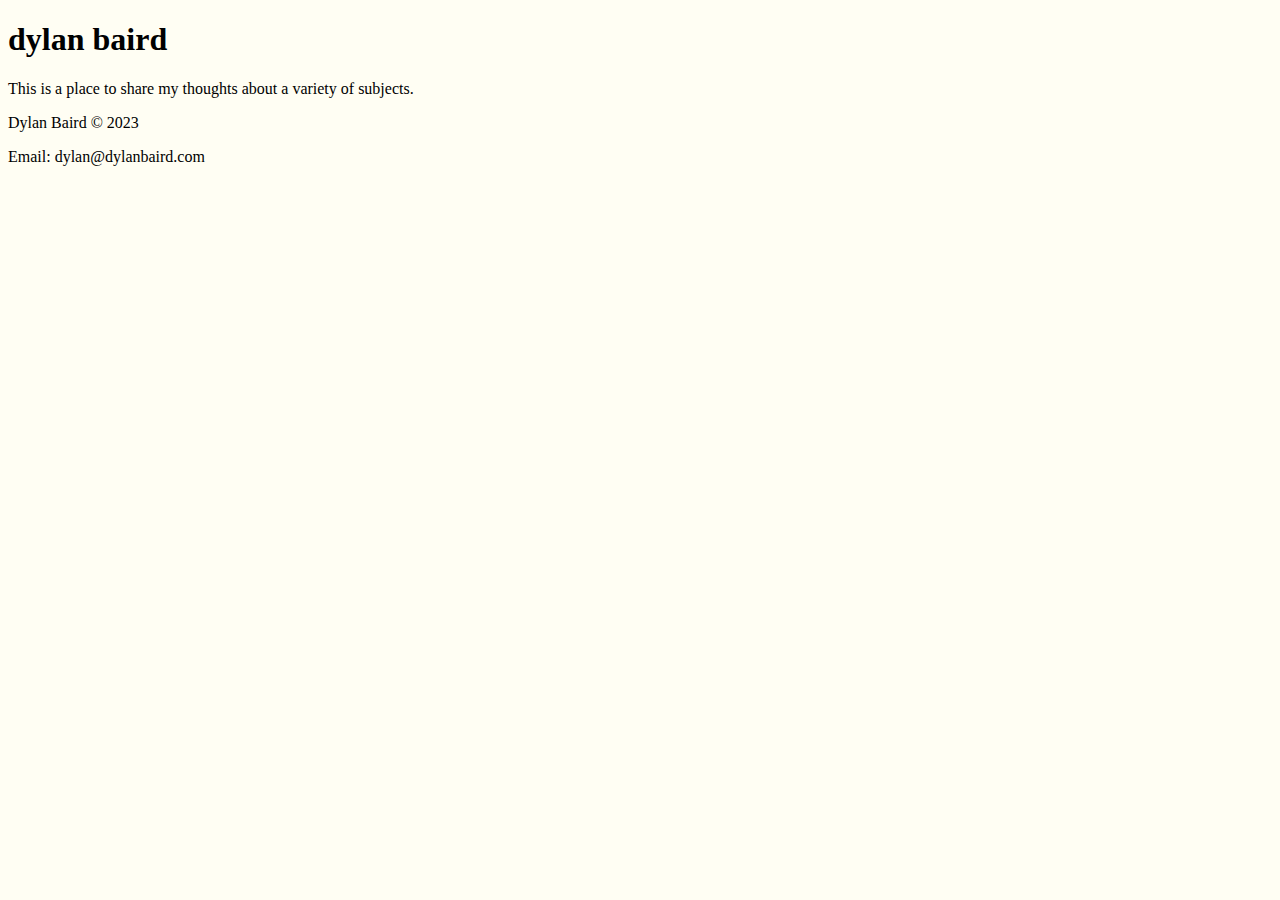
<file: index.html>
<!DOCTYPE html>
<html lang="en">
    <head>
        <meta charset="utf-8">
        <meta name="viewport" content="width=device-width, initial-scale=1">
        <title>TitleTest</title>
        <link href="https://cdn.jsdelivr.net/npm/bootstrap@5.3.0-alpha3/dist/css/bootstrap.min.css" rel="stylesheet" integrity="sha384-KK94CHFLLe+nY2dmCWGMq91rCGa5gtU4mk92HdvYe+M/SXH301p5ILy+dN9+nJOZ" crossorigin="anonymous">
        <link rel="stylesheet" href="assets/site.css">
    </head>
    <body class="d-flex flex-column min-vh-100">
        <div class="container-fluid">
            <div class="row">
                <div class="col"></div>
                <div class="col-8">
                    <h1 class="display-2">dylan baird</h1>
                    <p>This is a place to share my thoughts about a variety of subjects.</p>
                </div>
                <div class="col"></div>
            </div>
        </div>
        
        <footer class="mt-auto">
            <div class="container-fluid">
                <div class="row">
                    <div class="col"></div>
                    <div class="col-8">
                        <p>Dylan Baird © 2023</p>
                        <p>Email: dylan@dylanbaird.com</p>
                    </div>
                    <div class="col"></div>
                </div>
            </div>
        </footer>
        
        <script src="https://cdn.jsdelivr.net/npm/bootstrap@5.3.0-alpha3/dist/js/bootstrap.bundle.min.js" integrity="sha384-ENjdO4Dr2bkBIFxQpeoTz1HIcje39Wm4jDKdf19U8gI4ddQ3GYNS7NTKfAdVQSZe" crossorigin="anonymous"></script>
    </body>
    
</html>
</file>
<file: assets/site.css>
body {
    background-color: #fffef3;
}
</file>
